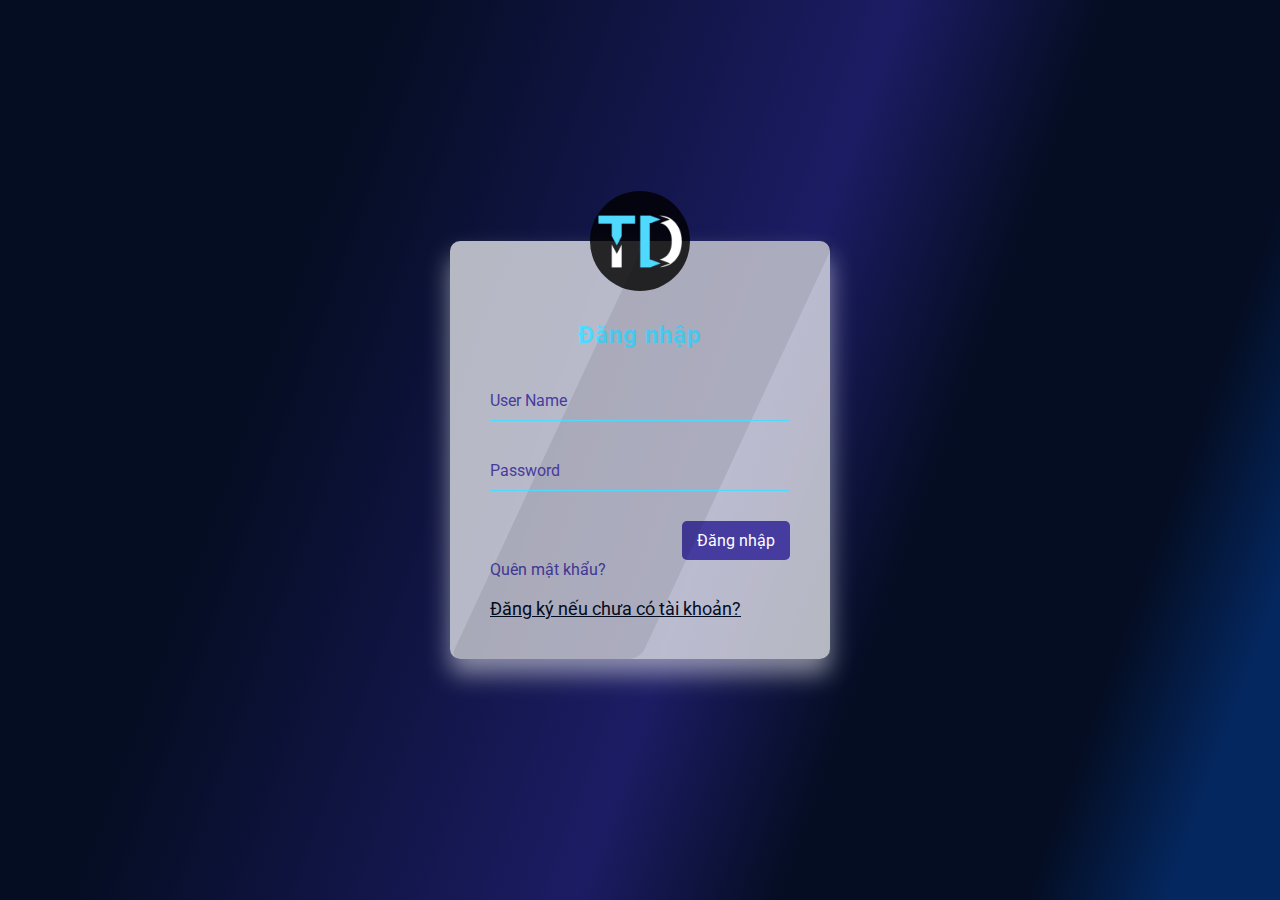
<file: login.html>
<!DOCTYPE html>
<html lang="en">

<head>
    <meta charset="UTF-8">
    <meta http-equiv="X-UA-Compatible" content="IE=edge">
    <meta name="viewport" content="width=device-width, initial-scale=1.0">
    <title>Login</title>
    <!-- Link Favicon -->
    <link rel="icon" href="./img/favicon_td.png" type="image/png" sizes="256x256">
    <!-- CSS -->
    <link rel="stylesheet" href="./css/style.css">
    <link rel="stylesheet" href="./css/login.css">

</head>

<body style="
    background: linear-gradient(109.98deg, #040D22 0.7%, #040D22 24.5%, #1C1C64 56.09%, #040D22 69.02%, #040D22 84.16%, #04275F 92.97%);
    background-repeat: no-repeat;
    background-size: cover;
">

    <div class="login__wrapper">
        <form action="#" class="login__form">
            <div class="logo">
                <img src="./img/icon_td.png" alt="logo">
            </div>
            <h2>Đăng nhập</h2>
            <div class="input__group">
                <input type="text" name="loginUser" id="loginUser" required>
                <label for="loginUser">
                    User Name
                </label>
            </div>
            <div class="input__group">
                <input type="password" name="loginPassword" id="loginPassword" required>
                <label for="loginPassword">
                    Password
                </label>
            </div>
            <input type="submit" value="Đăng nhập" class="btn btn--primary btn--submit">
            <a href="#forgot-pw" class="forgot-pw">Quên mật khẩu?</a> <br><br>
            <a href="#register" class="register">Đăng ký nếu chưa có tài khoản?</a>
        </form>

        <div id="forgot-pw">
            <form action="#" class="login__form">
                <a href="#" class="close">&times;</a>
                <h2>Reset Password</h2>
                <div class="input__group">
                    <input type="email" name="email" id="email" required>
                    <label for="email">
                        Email
                    </label>
                </div>
                <input type="submit" value="Gửi" class="btn btn--primary btn--submit">
            </form>
        </div>
        <div id="register">
            <form action="#" class="login__form">
                <a href="#" class="close">&times;</a>
                <h2>Đăng ký</h2>
                <div class="input__group">
                    <input type="text" name="registerUser" id="registerUser" required>
                    <label for="registerUser">
                        User Name
                    </label>
                </div>
                <div class="input__group">
                    <input type="password" name="registerPass" id="registerPass" required>
                    <label for="registerPass">
                        Password
                    </label>
                </div>
                <div class="input__group">
                    <input type="password" name="rePass" id="rePass" required>
                    <label for="rePass">
                        Nhập lại Password
                    </label>
                </div>
                <input type="submit" value="Đăng ký" class="btn btn--primary btn--submit">
            </form>
        </div>
    </div>

</body>

</html>
</file>
<file: css/style.css>
@import url('https://fonts.googleapis.com/css2?family=Roboto:ital,wght@0,100;0,300;0,400;0,500;0,700;0,900;1,100;1,300;1,400;1,500;1,700;1,900&display=swap');
:root {
    --color-logo: #4fd9fe;
    --color-primary: #040d22;
    --color-secondary: #463c9f;
    --color-white-text: #fff;
    --color-black-text: #000;
    --color-dark-text: #ccc;
    --bg-body: #f5f7f9;
    --bg-banner-img: linear-gradient(to top, rgba(22, 48, 73, 0.81), rgba(0, 0, 0, 0.5)), url('../img/bg-banner_sp.png') no-repeat left top;
    --color-bg-banner: linear-gradient(109.98deg, #040D22 0.7%, #040D22 24.5%, #1C1C64 56.09%, #040D22 69.02%, #040D22 84.16%, #04275F 92.97%);
    --color-bg-footer: linear-gradient(213.87deg, #080F2B 36.24%, #1C1C63 79.92%);
    --color-text: -webkit-linear-gradient(#4fd9fe, #fff);
    --color-bg-border: linear-gradient(90deg, #463C9F 8.8%, #F82020 94.19%);
    --color-border: linear-gradient(-213.87deg, #fff 8.8%, #F82020 90.15%);
    --color-input: linear-gradient(to right, #fff, #04275F);
    --color-text-btn: -webkit-linear-gradient( right, #75a1e9, #04275F);
    --color-border-dark: 1px solid #ccc;
}

* {
    padding: 0;
    margin: 0;
    box-sizing: inherit;
}

body {
    background: var(--bg-body);
}

html {
    box-sizing: border-box;
    font-family: 'Roboto', sans-serif;
}

a {
    text-decoration: none;
    color: var(--color-black-text);
}

button,
seclect,
option,
input,
input::placeholder {
    font-family: 'Roboto', sans-serif;
    font-size: 16px;
}

.btn {
    display: inline-block;
    border: none;
    outline: none;
    border-radius: 5px;
}

.btn--primary {
    background-color: var(--color-secondary);
    color: var(--color-white-text);
    transition: all 0.5s;
}

.btn--primary:hover {
    background-color: var(--color-logo);
}

.btn--secondary {
    background-color: var(--color-white-text);
    color: var(--color-black-text);
    transition: all 0.5s;
}

.btn--secondary:hover {
    background-color: var(--color-logo);
    color: var(--color-white-text);
}

.btn--view {
    background-color: var(--color-logo);
    color: var(--color-white-text);
    transition: all 0.5s;
    padding: 10px 20px;
    text-decoration: none;
}

.btn--view:hover {
    background-color: var(--color-secondary);
}

::selection {
    background: var(--color-logo);
    color: var(--color-white-text);
}

.border-line {
    border-top: var(--color-border-dark);
    margin: 50px;
}

.separator {
    font-size: 12px;
    color: var(--color-black-text);
    padding: 0 10px;
    padding-bottom: 3px;
}

.row {
    width: 100%;
}

.col-3 {
    width: 25%;
}

.app {
    width: 1440px;
    margin: 0 auto;
}

.container {
    margin: 0 80px;
    box-shadow: 0px 0px 10px rgba(0, 0, 0, 0.5);
}


/* Header */

.header {
    /* height: 850px; */
    background: var(--color-bg-banner);
}

.navbar {
    height: 100px;
    display: flex;
    align-items: center;
    padding: 20px 50px;
}

.navbar .box__logo {
    width: 15%;
    margin-top: 30px;
}

.navbar .box__logo .logo {
    width: 100px;
    object-fit: cover;
}

.box__nav-left {
    margin-left: 30px;
    width: 40%;
}

.box__nav-left .box__nav-left-list {
    display: flex;
    align-items: center;
    justify-content: space-evenly;
}

.box__nav-left .box__nav-left-list .box__nav-left-item:not(:nth-child(1)) {
    margin-left: 20px;
}

.box__nav-left .box__nav-left-list i {
    font-size: 10px;
}

.box__nav-left-item .box__nav-link {
    text-decoration: none;
    color: var(--color-white-text);
}

.box__nav-right {
    width: 40%;
    display: flex;
    justify-content: flex-end;
    align-items: center;
}

.box__nav-right-search {
    position: relative;
    background: var(--color-border);
    padding: 1px;
    border-radius: 5px;
}

.box__nav-right-search .input__search {
    padding: 10px;
    border-radius: 5px;
    border: none;
    outline: none;
    background: var(--color-bg-banner);
    color: var(--color-white-text);
}

.box__nav-right-search .icon-search {
    position: absolute;
    top: 10px;
    right: 8px;
    color: var(--color-white-text);
}

.box__nav-right-auth .auth-login {
    text-decoration: none;
    color: var(--color-white-text);
    font-weight: 600;
    margin-left: 20px;
    cursor: pointer;
}

.box__nav-right-auth .auth-login:hover,
.box__nav-left-item .box__nav-link:hover {
    color: var(--color-logo);
}


/* ========Dropdowm======== */

.box__nav-left-list {
    padding: 0;
    list-style: none;
}

.box__nav-left-list .dropdown {
    display: inline-block;
    position: relative;
    line-height: 21px;
    text-align: left;
}

.box__nav-left-list .dropdown .box__nav-link {
    display: block;
    padding: 8px;
    text-decoration: none;
}

.box__nav-left-list .dropdown .dropdown-menu {
    min-width: 150px;
    /* Set width of the dropdown */
    background: var(--color-white-text);
    display: none;
    position: absolute;
    z-index: 999;
    left: 0;
    border-radius: 5px;
    box-shadow: 0px 0px 5px rgba(0, 0, 0, 0.5);
    padding: 0 auto;
}

.box__nav-left-list .dropdown .dropdown-menu::after {
    position: absolute;
    left: 5px;
    top: -28px;
    z-index: -1;
    content: "";
    display: block;
    border-style: solid;
    border-width: 20px 26px;
    border-color: transparent transparent var(--color-white-text) transparent;
}

.box__nav-left-list .dropdown .dropdown-menu li {
    display: block;
    padding: 8px;
    transition: all 0.5s;
}

.box__nav-left-list .dropdown .dropdown-menu li a {
    text-decoration: none;
    color: var(--color-black-text);
    padding: 8px;
    font-size: 15px;
}

.box__nav-left-list .dropdown .dropdown-menu li:hover {
    background: var(--color-logo);
    border-radius: 5px;
}


/* Banner */

.banner {
    margin-top: -50px;
    width: 100%;
    display: flex;
    align-items: center;
}

.banner .banner__left {
    width: 50%;
    padding: 0px 50px;
}

.banner__left .banner__left-title {
    background: var(--color-text);
    -webkit-background-clip: text;
    -webkit-text-fill-color: transparent;
    width: 80%;
    font-size: 28px;
}

.banner__left-desc {
    margin-top: 30px;
}

.banner__left-desc-1,
.banner__left-desc-2 {
    display: flex;
    align-items: center;
    margin-bottom: 20px;
    width: 80%;
}

.banner__left-desc-1 span {
    background: var(--color-white-text);
    width: 45px;
    height: 30px;
    padding: 10px;
    line-height: 5px;
    border-radius: 50%;
    margin-right: 20px;
    font-weight: 500;
    font-size: 18px;
    display: flex;
    align-items: center;
    justify-content: center;
}

.banner__left-desc-2 span {
    background: var(--color-white-text);
    width: 35px;
    height: 30px;
    padding: 10px;
    line-height: 5px;
    border-radius: 50%;
    margin-right: 20px;
    font-weight: 500;
    font-size: 18px;
    display: flex;
    align-items: center;
    justify-content: center;
}

.banner__left-desc-1 p,
.banner__left-desc-2 p {
    color: var(--color-white-text)
}

.banner__left-form {
    width: 100%;
    position: relative;
    margin-top: 50px;
}

.banner__left-form .input-email {
    background: var(--color-input);
    width: 50%;
    padding: 1px;
    border-radius: 5px;
}

.banner__left-form input[type='email'] {
    width: 100%;
    padding: 15px;
    border-radius: 5px;
    border: none;
    outline: none;
    background: var(--color-bg-banner);
    color: var(--color-white-text);
    ;
}

.banner__left-form input::placeholder {
    color: var(--color-white-text);
}

.banner__left-form button {
    position: absolute;
    top: 0;
    right: 30%;
    background: var(--color-secondary);
    border: none;
    outline: none;
    padding: 15px 20px;
    color: var(--color-white-text);
    font-weight: 500;
    border-radius: 5px;
    cursor: pointer;
}

.banner .banner__right {
    width: 50%;
}

.banner .banner__right img {
    width: 630px;
    object-fit: cover;
}


/* Banner Sản Phẩm */

.banner__product {
    background: var(--bg-banner-img);
    background-repeat: no-repeat;
    background-size: cover;
    width: 100%;
    height: 600px;
    margin-top: 10px;
    position: relative;
}

.banner__center {
    text-align: center;
    position: absolute;
    top: 25%;
    left: 25%;
}

.banner__center-title {
    color: var(--color-white-text);
    width: 65%;
    margin: 0 auto;
}

.banner__center-form {
    margin-top: 50px;
}

.banner__center-form form {
    position: relative;
}

.banner__center-form .input-search input {
    width: 70%;
    padding: 15px;
    border-radius: 5px;
    outline: none;
    border: 2px solid var(--color-white-text);
    background: transparent;
    color: var(--color-white-text);
}

.banner__center-form .input-search input::placeholder {
    color: var(--color-white-text);
}

.banner__center-form form button {
    position: absolute;
    top: 4px;
    right: 15.5%;
    outline: none;
    border: none;
    padding: 13px 20px;
    background: var(--color-secondary);
    color: var(--color-white-text);
    cursor: pointer;
}


/* Info */

.header .info {
    display: flex;
    align-items: center;
    justify-content: space-between;
    margin: 0 50px;
}

.header .info .info__mail,
.header .info .info__address,
.header .info .info__phone {
    display: flex;
    align-items: center;
    margin: 50px 0;
}

.header .info i {
    display: flex;
    align-items: center;
    justify-content: center;
    width: 40px;
    height: 40px;
    background: var(--color-white-text);
    border-radius: 50%;
    color: var(--color-secondary);
}

.header .info a {
    color: var(--color-white-text);
    margin-left: 20px;
    text-decoration: none;
}

.header .info a:hover {
    color: var(--color-logo);
}


/* Custumer */

.custumer {
    width: 100%;
    background: var(--color-white-text);
    text-align: center;
}

.custumer__img {
    padding: 30px 0;
    padding-left: 100px;
}

.custumer__img img {
    width: 150px;
}

.custumer__img-mobile {
    display: none;
}


/* Working Process */

.working__process {
    background: var(--color-bg-banner);
    text-align: center;
}

.working__process .working__process-title {
    padding: 40px 0;
    color: var(--color-white-text);
    font-size: 22px;
}

.working__process .working__process-img img {
    width: 80%;
    object-fit: cover;
    padding-bottom: 30px;
}


/* Service */

.service {
    background: var(--color-white-text);
}

.sla__service {
    background: var(--color-white-text);
    text-align: center;
}

.sla__service .sla__service-title {
    padding: 40px 0;
    font-size: 22px;
}

.sla__service-list {
    display: flex;
    align-items: center;
    justify-content: space-between;
    padding: 0 50px;
}

.sla__service-item img {
    width: 90px;
    height: 90px;
    object-fit: cover;
}

.sla__service-item .sla__service-list-title {
    margin: 15px 0;
}

.sla__service-item .sla__service-list-desc {
    font-size: 15px;
    width: 90%;
    margin: auto;
    line-height: 1.5;
}


/* Package */

.package {
    background: var(--color-white-text);
    margin: 0 50px;
}

.package__title {
    font-size: 22px;
    text-align: center;
    margin-bottom: 30px;
}

.package__group {
    display: flex;
    align-items: center;
    justify-content: space-between;
    width: 100%;
    padding-bottom: 50px;
}

.package__item {
    background: var(--color-bg-border);
    border-radius: 6px;
    padding: 2px;
    box-shadow: 2px 2px 5px rgba(0, 0, 0, 0.5);
}

.package__group-basic,
.package__group-popular,
.package__group-special {
    background: var(--color-white-text);
    border-radius: 5px;
    padding: 20px;
    text-align: center;
    line-height: 1.6;
    min-width: 300px;
}

.package__group-line {
    position: relative;
    margin: 20px 10px;
}

.package__group-line .package__group-border-line {
    background: var(--color-bg-border);
    height: 1px;
}

.package__group-line img {
    position: absolute;
    left: 45%;
    top: -15px;
    width: 30px;
    background: var(--color-white-text);
}

.package__group-price {
    background: var(--color-text-btn);
    -webkit-background-clip: text;
    -webkit-text-fill-color: transparent;
    font-size: 20px;
    font-weight: 600;
    text-shadow: 1px 1px 2px rgba(0, 0, 0, 0.5);
}

.package__group-desc {
    margin: 20px 0;
}

.package__group-desc p {
    font-size: 15px;
    line-height: 1.8;
}

.package__group-btn {
    position: relative;
    margin: 30px 10px;
}

.package__group-btn-line {
    background: var(--color-bg-border);
    height: 1px;
}

.package__group-btn--register {
    position: absolute;
    left: 25%;
    top: -15px;
    padding: 0 5px;
    text-decoration: none;
    background: var(--color-white-text);
}

.btn--popular {
    position: absolute;
    left: 28%;
    top: -15px;
}

.package__group-btn--register button {
    outline: none;
    border: none;
    background: var(--color-text-btn);
    -webkit-background-clip: text;
    -webkit-text-fill-color: transparent;
    font-size: 20px;
    font-weight: 600;
    cursor: pointer;
}

.bg--popular {
    color: var(--color-white-text);
    width: 100%;
    padding: 10px;
    text-align: center;
}


/* Product */

.product {
    background: var(--bg-body);
    padding-top: 50px;
}

.product__title {
    font-size: 22px;
    text-align: center;
    padding-bottom: 130px;
}

.product__group {
    background: var(--color-white-text);
    position: relative;
}

.product__category {
    margin: 50px 250px;
    display: flex;
    border: var(--color-border-dark);
    border-radius: 5px;
    position: absolute;
    top: -20%;
    box-shadow: 0px 0px 5px rgba(0, 0, 0, 0.5);
    z-index: 2;
}

.product__category-item {
    padding: 20px;
    width: 200px;
    height: 200px;
    background: var(--color-white-text);
    margin: 0 auto;
}

.product__category-item:not(:nth-child(4)) {
    border-right: var(--color-border-dark);
}

.product__category-item label a {
    font-weight: 500;
    font-size: 14px;
    text-decoration: none;
    color: var(--color-black-text);
    padding-left: 10px;
}


/* Input checkbox product */

.product__category-item input[type=checkbox] {
    position: relative;
    cursor: pointer;
}

.product__category-item input[type=checkbox]:before {
    content: "";
    display: block;
    position: absolute;
    width: 20px;
    height: 20px;
    top: -2px;
    left: 0;
    background-color: var(--color-secondary);
    border-radius: 3px;
}

.product__category-item input[type=checkbox]:checked:before {
    content: "";
    display: block;
    position: absolute;
    width: 20px;
    height: 20px;
    top: -2px;
    left: 0;
    background-color: var(--color-secondary);
}

.product__category-item input[type=checkbox]:checked:after {
    content: "";
    display: block;
    width: 5px;
    height: 10px;
    border: solid white;
    border-width: 0 2px 2px 0;
    -webkit-transform: rotate(45deg);
    -ms-transform: rotate(45deg);
    transform: rotate(45deg);
    position: absolute;
    top: 0px;
    left: 6px;
}


/* End */

.product__category-item-img {
    text-align: center;
    margin-top: 20px;
}

.product__group-title {
    text-align: center;
    padding-top: 170px;
    padding-bottom: 50px;
}

.product__group-list-row {
    width: 100%;
    display: flex;
    align-items: center;
}

.product__group-list-column {
    margin: 0 auto;
    position: relative;
}

.product__group-list-column .img__box {
    width: 320px;
    height: 350px;
    position: relative;
    overflow: hidden;
    display: block;
    border: 2px solid #ccc;
    border-radius: 5px;
    margin: 0 auto;
}

.product__group-list-column .img__box .img__product-card {
    width: 100%;
    height: auto;
    object-fit: cover;
    bottom: 0;
    position: relative;
    z-index: 0;
    margin: 0;
    padding: 0;
    -webkit-transition: top 4s;
    -moz-transition: top 4s;
    -ms-transition: top 4s;
    -o-transition: top 4s;
    transition: bottom 4s;
}

.product__group-list-column .img__box:hover .img__product-card {
    bottom: 105%;
    -webkit-transition: all 4s;
    -moz-transition: all 4s;
    -ms-transition: all 4s;
    -o-transition: all 4s;
    transition: all 4s;
}

.product__view-card {
    position: absolute;
    bottom: 0;
    width: 100%;
    background: var(--color-secondary);
    padding: 8px;
    text-align: center;
    display: none;
    -webkit-transition: all 0.5s;
    -moz-transition: all 0.5s;
    -ms-transition: all 0.5s;
    -o-transition: all 0.5s;
    transition: all 0.5s;
}

.product__group-list-column .img__box:hover .product__view-card {
    display: block;
}

.product__view-card a {
    text-decoration: none;
    color: var(--color-white-text);
    transition: all 0.5s;
}

.product__group-list-column .desc__box {
    padding: 20px 0;
    display: flex;
    align-items: center;
    justify-content: center;
}

.product__title-card {
    margin-right: 15px;
}

.product__title-card a {
    text-decoration: none;
    color: var(--color-secondary);
    transition: all 0.5s;
    text-transform: uppercase;
}

.product__title-card a:hover,
.product__view-card a:hover {
    color: var(--color-logo);
}

.product__btn-buy-card .btn--buy-now {
    text-decoration: none;
    padding: 10px 20px;
}


/* Detail Product */

.product__breadcrumb {
    padding: 20px 0;
    background: var(--bg-body);
    width: 100%;
}

.product__breadcrumb-container {
    display: flex;
    align-items: center;
    justify-content: flex-start;
    padding: 10px 50px;
}

.product__breadcrumb-container a {
    text-decoration: none;
    color: var(--color-secondary);
    transition: all 0.5s;
    font-size: 14px;
    font-weight: 500;
}

.product__breadcrumb-container a:hover {
    color: var(--color-logo);
}

.product__breadcrumb-container .product__breadcrumb-title {
    font-size: 15px;
    font-weight: 600;
    color: var(--color-black-text);
    text-transform: capitalize;
}


/* Content detail */

.product__desc-detail {
    background: var(--color-white-text);
    padding: 0 50px;
    padding-bottom: 50px;
}

.product__desc-detail-container {
    display: flex;
    width: 100%;
}

.box__left {
    width: 75%;
    display: flex;
    justify-content: flex-start;
}

.product__desc-detail-img {
    width: 60%;
    position: relative;
}

.gallery {
    padding: 50px 0;
}

.gallery .full {
    float: left;
    margin-right: 10px;
}

.gallery .full {
    width: 400px;
    font-size: 12px;
    height: 500px;
    display: flex;
    align-items: center;
}

.gallery .full,
.gallery .full img {
    height: 500px;
    width: 450px;
    object-fit: cover;
    margin: auto;
    padding-bottom: 10px;
}

.gallery .full {
    border: 3px solid var(--color-secondary);
}

.gallery .full img:hover {
    cursor: zoom-in;
}

.product__desc-detail-img .product__btn-view {
    display: none;
    transition: all 0.5s;
}

.product__desc-detail-img:hover .product__btn-view {
    position: absolute;
    top: 35%;
    left: 35%;
    display: block;
}

.product__btn-view-mobile {
    display: none;
}

.product__desc-detail-content {
    flex: 1;
    padding-top: 50px;
}

.product__desc-detail-title {
    color: var(--color-secondary);
    padding-bottom: 20px;
}

.product__desc-detail-meta {
    background: var(--bg-body);
    padding: 10px;
    margin-right: 10px;
    margin-bottom: 20px;
    border-radius: 5px;
}

.product__sku span,
.product__categories span,
.product__tags span {
    font-size: 14px;
    font-weight: 500;
}

.product__sku a {
    font-size: 14px;
    font-style: italic;
    color: var(--color-secondary);
    text-decoration: none;
    transition: all 0.5s;
}

.product__categories a,
.product__tags a {
    font-size: 14px;
    font-weight: 600;
    color: var(--color-secondary);
    text-decoration: none;
    transition: all 0.5s;
}

.product__tags a:hover,
.product__sku a:hover,
.product__categories a:hover {
    color: var(--color-logo);
}

.product__price {
    background: var(--color-primary);
    -webkit-background-clip: text;
    -webkit-text-fill-color: transparent;
    font-size: 24px;
    font-weight: 600;
    text-shadow: 2px 2px 3px var(--color-secondary);
    padding-bottom: 20px;
}

.btn--order {
    padding: 20px 50px;
    cursor: pointer;
    margin: 35px 0;
}

.product__desc-detail-content-short {
    background: var(--color-bg-banner);
    padding: 15px;
    margin-right: 10px;
    border-radius: 5px;
    border: 2px dashed var(--color-logo);
    position: relative;
}

.product__desc-detail-content-short h4 {
    color: var(--color-logo);
    font-size: 15px;
    text-shadow: 1px 1px 1px var(--color-white-text);
}

.product__desc-detail-content-short ul {
    list-style-type: none;
    line-height: 1.5;
    margin-top: 10px;
}

.product__desc-detail-content-short ul li {
    color: var(--color-white-text);
    font-size: 13px;
    font-style: italic;
}

.product__desc-detail-content-short ul li::before {
    color: var(--color-logo);
    font-size: 15px;
    font-family: "Font Awesome 5 Brands", "Font Awesome 5 Free";
    content: "\f004";
    padding-right: 10px;
}

.product__desc-detail-content-short img {
    position: absolute;
    width: 100px;
    bottom: 10px;
    right: 10px;
}

.product__desc-detail .box__right {
    flex: 20%;
    border-left: 2px solid #ccc;
    height: 85vh;
}

.product__sidebar {
    padding: 50px 20px;
}

.product__sidebar-cart {
    margin-bottom: 20px;
    background: var(--bg-body);
    border-radius: 5px;
    box-shadow: 2px 2px 8px rgba(0, 0, 0, 0.5);
}

.product__sidebar-cart-title,
.product__sidebar-discount-title,
.product__sidebar-recently-viewed-title {
    background: var(--color-primary);
    color: var(--color-white-text);
    border-top: 3px solid var(--color-logo);
    padding: 10px;
    border-radius: 10px 0 10px 0;
    text-align: center;
    font-size: 18px;
    font-weight: 500;
}

.order__list {
    display: flex;
    justify-content: space-evenly;
    margin: 15px 0;
}

.btn--delete {
    width: 20px;
    height: 20px;
    background: var(--color-secondary);
    color: var(--color-white-text);
    border-radius: 50%;
    cursor: pointer;
}

.product__sidebar .price__total {
    padding: 10px;
    text-align: center;
    background: #ccc;
    border-radius: 0 0 5px 5px;
}

.product__sidebar .price__total span {
    font-weight: 600;
}

.product__sidebar .price__total .price {
    font-weight: 600;
    text-decoration: none;
    color: var(--color-logo);
    font-size: 18px;
    text-shadow: 1px 1px 1px var(--color-white-text);
}

.product__sidebar .price__total .btn--checkout {
    padding: 8px 15px;
    margin-top: 10px;
    color: var(--color-white-text);
}

.order__list-number,
.order__list-name {
    font-weight: 500;
    font-size: 16px;
}

.product__sidebar-cart-title i,
.product__sidebar-discount-title i,
.product__sidebar-recently-viewed-title i {
    margin-right: 8px;
    color: var(--color-logo);
}

.product__sidebar-discount,
.product__sidebar-recently-viewed {
    padding-top: 20px;
}

.product__sidebar-discount ul {
    list-style-type: none;
    padding-top: 15px;
    line-height: 1.5;
    box-shadow: 2px 2px 8px rgba(0, 0, 0, 0.5);
    border-radius: 0 0 5px 5px;
    margin-top: -5px;
}

.product__sidebar-discount li {
    font-size: 15px;
    padding-bottom: 10px;
    padding-left: 10px;
    padding-right: 5px;
}

.product__sidebar-discount li::before {
    color: var(--color-logo);
    font-size: 16px;
    font-family: "Font Awesome 5 Brands", "Font Awesome 5 Free";
    content: "\f005";
    padding-right: 10px;
}

.product__sidebar-recently-viewed .img__product-card{
    width: 290px;
    height: 250px;
    object-fit: cover;
}

.product__sidebar-recently-viewed .product__title-card {
    text-align: center;
    padding: 10px 0;
}

.product__sidebar-recently-viewed .product__btn-buy-card {
    text-align: center;
    padding-bottom: 10px;
}

.product__sidebar-recently-viewed .desc__box{
    box-shadow: 2px 2px 8px rgba(0, 0, 0, 0.5);
    border-radius: 0 0 5px 5px;
    margin-top: -5px;
    background: var(--bg-body);
}

.product__desc-detail-contents {
    width: 100%;
    display: block;
    margin-top: 20px;
}

.title__table {
    display: flex;
}

.product__desc-detail-table {
    background: var(--color-primary);
    color: var(--color-white-text);
    border-top: 3px solid var(--color-logo);
    padding: 10px;
    border-radius: 10px 0 10px 0;
    text-align: center;
    font-size: 18px;
    font-weight: 500;
    display: inline-block;
    min-width: 100px;
    max-width: 300px;
}

.border__bottom-line {
    border-bottom: 2px solid var(--color-logo);
    width: 100%;
}

.product__desc-detail-content-long {
    padding: 30px;
    display: block;
}

.product__desc-detail-content-long .box__img {
    display: flex;
}

.product__desc-detail-content-long .box__img img {
    width: 500px;
    margin: 20px auto;
}

.product__like {
    display: flex;
    align-items: center;
    justify-content: space-between;
    margin-top: 30px;
}

.product__like .desc__box {
    background: var(--bg-body);
    margin: 10px;
    padding: 10px;
    border-radius: 5px;
    box-shadow: 0px 0px 5px rgba(0, 0, 0, 0.5);
}

.product__like .img__box {
    border-bottom: 1px solid var(--color-secondary);
}

.product__like .img__product-card {
    width: 250px;
    height: 300px;
    object-fit: cover;
    
}

.product__like .product__title-card {
    text-align: center;
    margin-top: 10px;
}

.product__like .product__btn-buy-card {
    text-align: center;
    margin: 20px 0;
}

/* Check out */

.product__page-check-out {
    width: 100%;
    height: 50vh;
    padding: 10px 50px;
    background: var(--bg-body);
}

.product__page-check-out .box__left {
    float: left;
    width: 60%;
}

.product__page-check-out .box__left form .input__group {
    display: grid;
    grid-template-columns: 1fr 300px;
}
.product__page-check-out .box__left form .input__list{
    display: block;
    margin-right: 10px;
    margin-bottom: 10px;
}

.product__page-check-out .box__left form label{
    font-weight: bold;
}

.input__checkout {
    width: 100%;
    padding: 8px;
    margin-right: 10px;
    border-radius: 5px;
    outline: none;
    border: 1px solid var(--color-dark-text);
}

.textarea__group {
    display: grid;
}

.textarea__group textarea {
    border-radius: 5px;
    outline: none;
    border: 1px solid var(--color-dark-text);
}
.textarea__group textarea::placeholder {
    padding: 10px;
}

.product__page-check-out .box__right{
    float: right;
    width: 30%;
    border-left: 2px solid #ccc;
    height: 30vh;
}

.product__page-check-out .product__sidebar-cart {
    text-align: center;
}

.product__page-check-out .product__sidebar-cart .price__total {
    border-radius: 0;
}


.product__page-check-out .box__right .btn--checkout {
    margin: 10px;
}

/* Footer */

.footer {
    background: var(--color-bg-banner);
}

.footer__container {
    margin: 0 50px;
    width: 100%;
    display: flex;
    align-items: center;
}

.footer__info {
    width: 20%;
    margin-top: 10px;
}

.footer__title {
    color: var(--color-white-text);
    margin-bottom: 15px;
    margin-top: 30px;
}

.footer__desc {
    color: var(--color-white-text);
    font-size: 14px;
    width: 85%;
    line-height: 1.5;
}

.footer__form {
    margin: 15px 0;
}

.footer__form-title {
    color: var(--color-white-text);
    margin-bottom: 15px;
}

.footer__form-input {
    background: var(--color-input);
    padding: 1px;
    width: 70%;
    border-radius: 5px
}

.footer__form-input-number {
    padding: 10px;
    width: 100%;
    border-radius: 5px;
    background: var(--color-bg-banner);
    border: none;
    outline: none;
    color: var(--color-white-text);
}

.footer__form-input-number::placeholder {
    color: #ccc;
}

.footer__form-input-submit {
    margin: 15px 0;
    padding: 10px;
    border-radius: 5px;
    outline: none;
    border: none;
    cursor: pointer;
}

.footer__group {
    width: 75%;
}

.footer__list {
    display: flex;
    align-items: center;
    justify-content: space-between;
    margin: 0 50px;
    line-height: 1.5;
}

.footer__item-desc p {
    color: var(--color-white-text);
}

.footer__item-desc .footer__item-desc-link {
    text-decoration: none;
    color: var(--color-white-text);
}

.footer__item-desc .footer__item-desc-link:hover {
    color: var(--color-logo);
}

.footer__slogan {
    display: flex;
    align-items: center;
    justify-content: flex-start;
    margin: 0 0 20px 50px;
}

.footer__slogan .footer__slogan-logo {
    width: 60px;
    object-fit: cover;
}

.footer__slogan p {
    color: var(--color-white-text);
    margin-left: 20px;
    font-style: italic;
    font-size: 14px;
}
</file>
<file: css/login.css>
.login__wrapper {
    height: 100vh;
    width: 100vw;
    display: flex;
    justify-content: center;
    align-items: center;
}

.login__form {
    position: relative;
    width: 100%;
    max-width: 380px;
    padding: 80px 40px 40px;
    background: rgba(255, 255, 255, 0.7);
    border-radius: 10px;
    color: var(--color-black-text);
    box-shadow: 0 15px 25px rgba(255, 255, 255, 0.5);
}

.login__form::before {
    content: "";
    position: absolute;
    top: 0;
    left: 0;
    width: 50%;
    height: 100%;
    background: rgba(0, 0, 0, 0.08);
    transform: skewX(-25deg);
    transform-origin: bottom left;
    border-radius: 10px;
    pointer-events: none;
}

.logo img {
    width: 100px;
    position: absolute;
    top: -50px;
    left: calc(50% - 50px);
    background: rgba(0, 0, 0, 0.8);
    border-radius: 50%;
}

.login__form h2 {
    text-align: center;
    letter-spacing: 1px;
    margin-bottom: 2rem;
    color: var(--color-logo);
}

.login__form .input__group {
    position: relative;
}

.login__form .input__group input {
    width: 100%;
    padding: 10px 0;
    font-size: 1rem;
    letter-spacing: 1px;
    margin-bottom: 30px;
    border: none;
    border-bottom: 1px solid var(--color-logo);
    outline: none;
    background: transparent;
    color: var(--color-secondary);
}

.login__form .input__group label {
    position: absolute;
    top: 0;
    left: 0;
    padding: 10px 0;
    font-size: 1rem;
    pointer-events: none;
    transition: .3s ease-out;
    color: var(--color-secondary);
}

.login__form .input__group input:focus+label,
.login__form .input__group input:valid+label {
    transform: translateY(-18px);
    color: var(--color-logo);
    font-size: 12px;
}

.login__form .btn--submit {
    display: block;
    margin-left: auto;
    padding: 10px 15px;
    cursor: pointer;
}

.forgot-pw {
    color: var(--color-secondary);
    text-decoration: none;
    transition: all 0.3s;
}

.register {
    color: var(--color-primary);
    text-decoration: none;
    transition: all 0.3s;
    font-size: 18px;
    text-decoration: underline;
}

.forgot-pw:hover,
.register:hover {
    color: var(--color-logo);
    text-decoration: none;
}

#forgot-pw,
#register {
    position: absolute;
    top: 0;
    left: 0;
    right: 0;
    height: 0;
    z-index: 1;
    display: flex;
    justify-content: center;
    align-items: center;
    background: var(--color-primary);
    opacity: 0;
    transition: 0.6s;
}

#forgot-pw:target,
#register:target {
    height: 100%;
    opacity: 1;
}

#forgot-pw .close,
#register .close {
    position: absolute;
    right: 1.5rem;
    top: 0.5rem;
    font-size: 2rem;
    font-weight: 900;
    text-decoration: none;
    color: var(--color-black-text);
}

@media (max-width:740px) {
    .login__form {
        max-width: 300px;
        /* overflow-x: hidden; */
    }
    .login__form::before {
        transform: skewX(-20deg);
    }
}
</file>
